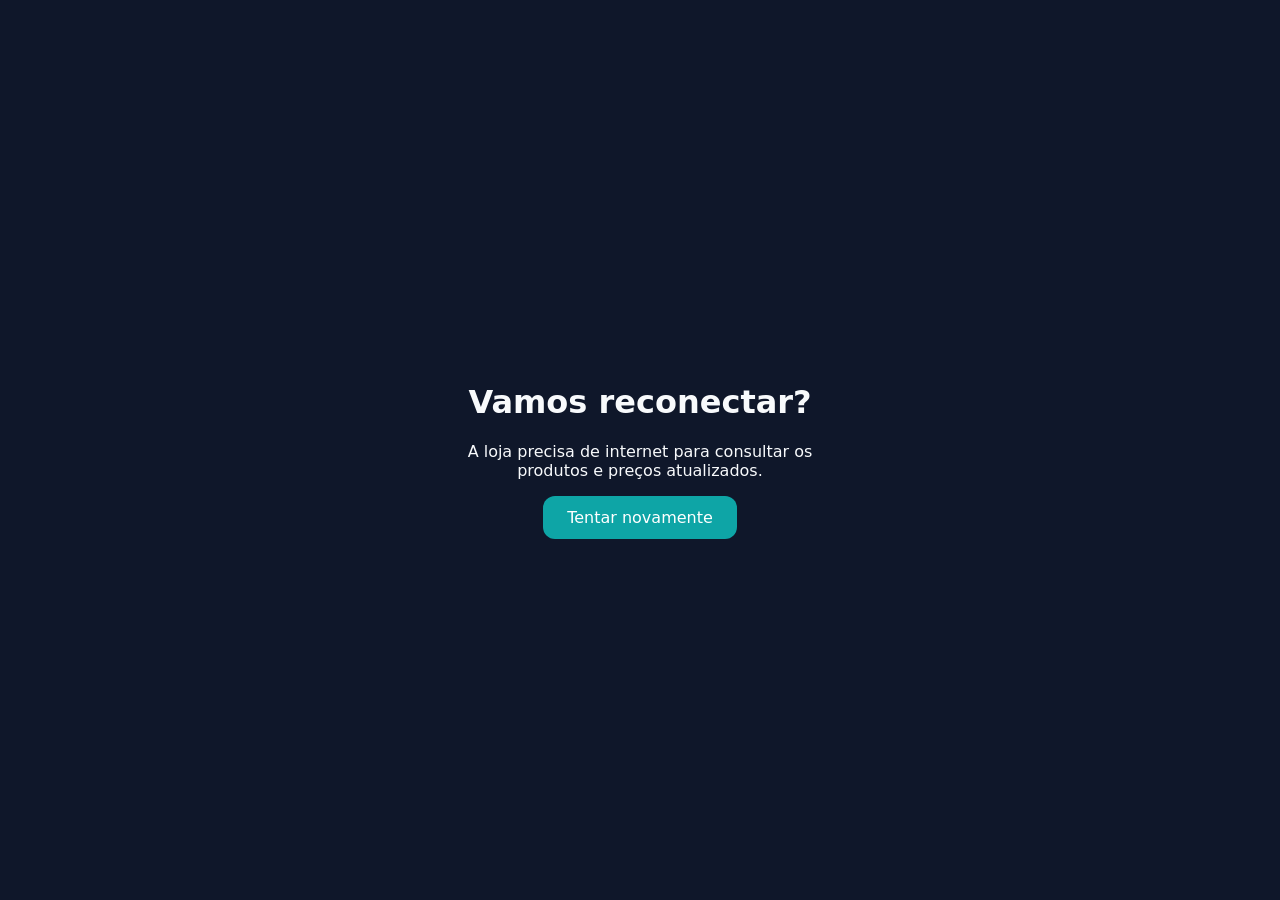
<file: offline.html>
<!DOCTYPE html>
<html lang="pt-BR">
<head><meta charset="UTF-8"><meta name="viewport" content="width=device-width,initial-scale=1"><meta name="theme-color" content="#0F172A"><title>WMS Moda — Sem conexão</title>
<style>body{font:16px system-ui;background:#0f172a;color:#f8fafc;min-height:100vh;display:grid;place-items:center;margin:0}main{max-width:420px;padding:32px;text-align:center}a{display:inline-block;background:#0ea5a6;color:#fff;padding:12px 24px;border-radius:12px;text-decoration:none}</style></head>
<body><main><h1>Vamos reconectar?</h1><p>A loja precisa de internet para consultar os produtos e preços atualizados.</p><a href="./index.html">Tentar novamente</a></main></body>
</html>
</file>
